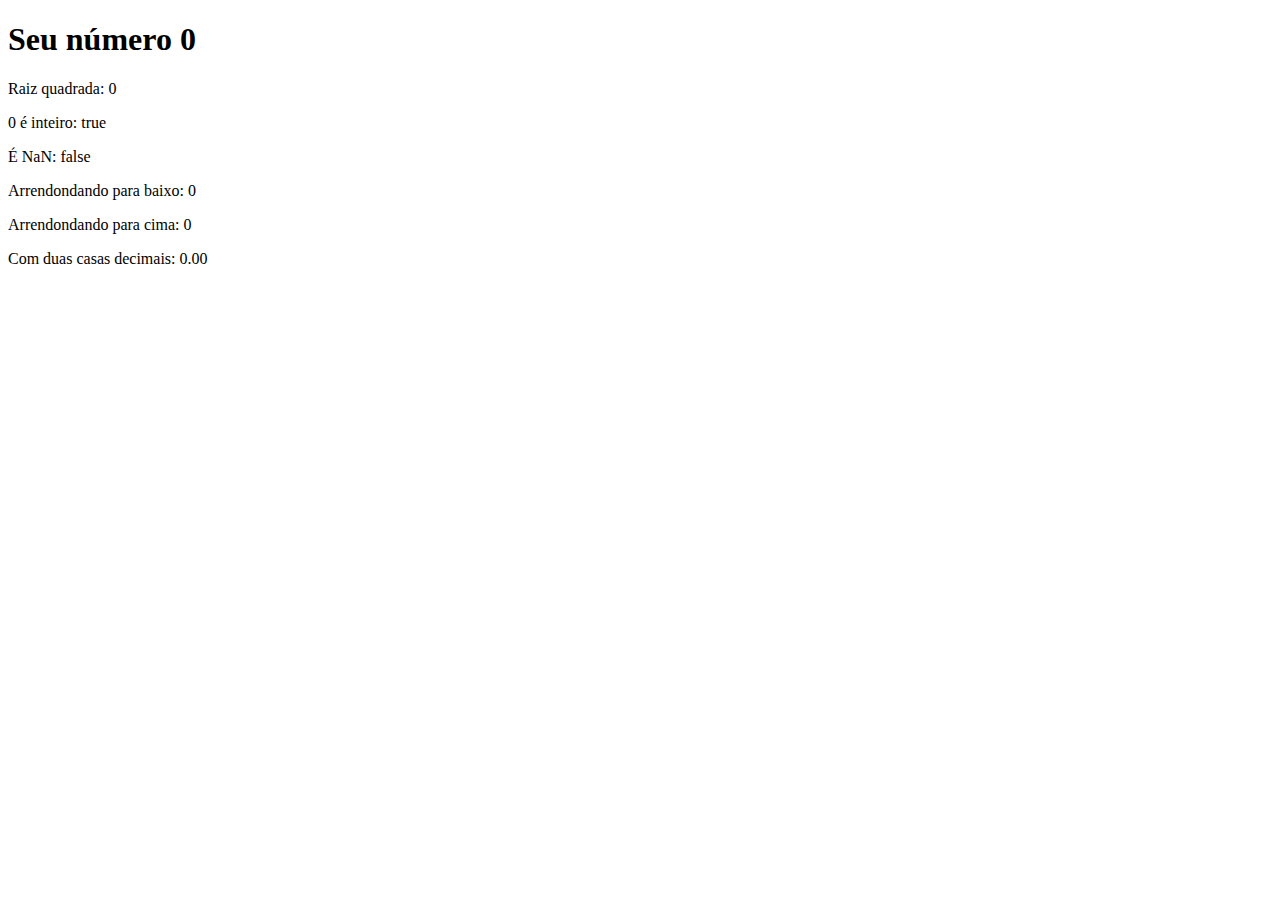
<file: Seção 02/aula11/index.html>
<!DOCTYPE html>
<html lang="pt-BR">
<head>
    <meta charset="UTF-8">
    <meta http-equiv="X-UA-Compatible" content="IE=edge">
    <meta name="viewport" content="width=device-width, initial-scale=1.0">
    <title>Document</title>
</head>
<body>
    <section>
        <h1>Seu número <span id="number"></span></h1>
        <p>Raiz quadrada: <span id="raiz"></span></p>
        <p><span id="numberInt"></span> é inteiro: <span id="bool"></span></p>
        <p>É NaN: <span id="boolNaN"></span></p>
        <p>Arrendondando para baixo: <span id="numberDown"></span></p>
        <p>Arrendondando para cima: <span id="numberUp"></span></p>
        <p>Com duas casas decimais: <span id="numberDecimal"></span></p>
    </section>
    <script src="index.js"></script>
</body>
</html>
</file>
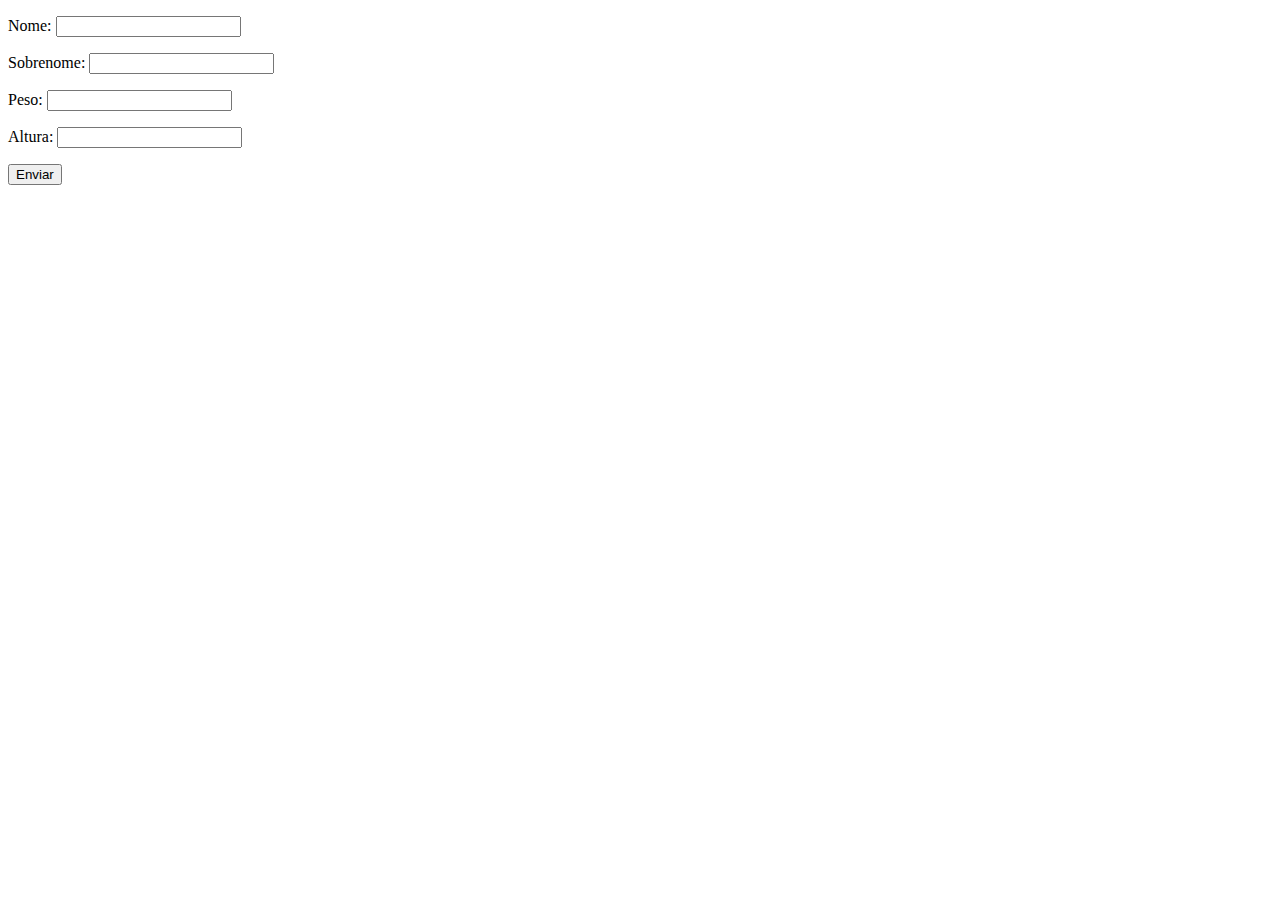
<file: Seção 02/aula12/index.html>
<!DOCTYPE html>
<html lang="pt-BR">
<head>
  <meta charset="UTF-8">
  <meta http-equiv="X-UA-Compatible" content="IE=edge">
  <meta name="viewport" content="width=device-width, initial-scale=1.0">
  <title>Formulário</title>
</head>
<body>
  <form class="form" method="get">
    <p>Nome: <input type="text" class="nome"></p>
    <p>Sobrenome: <input type="text" class="sobrenome"></p>
    <p>Peso: <input type="text" class="peso"></p>
    <p>Altura: <input type="text" class="altura"></p>
    <button>Enviar</button>
  </form>
  <div class="resultado">
  </div>
  <script src="index.js"></script>
</body>
</html>
</file>
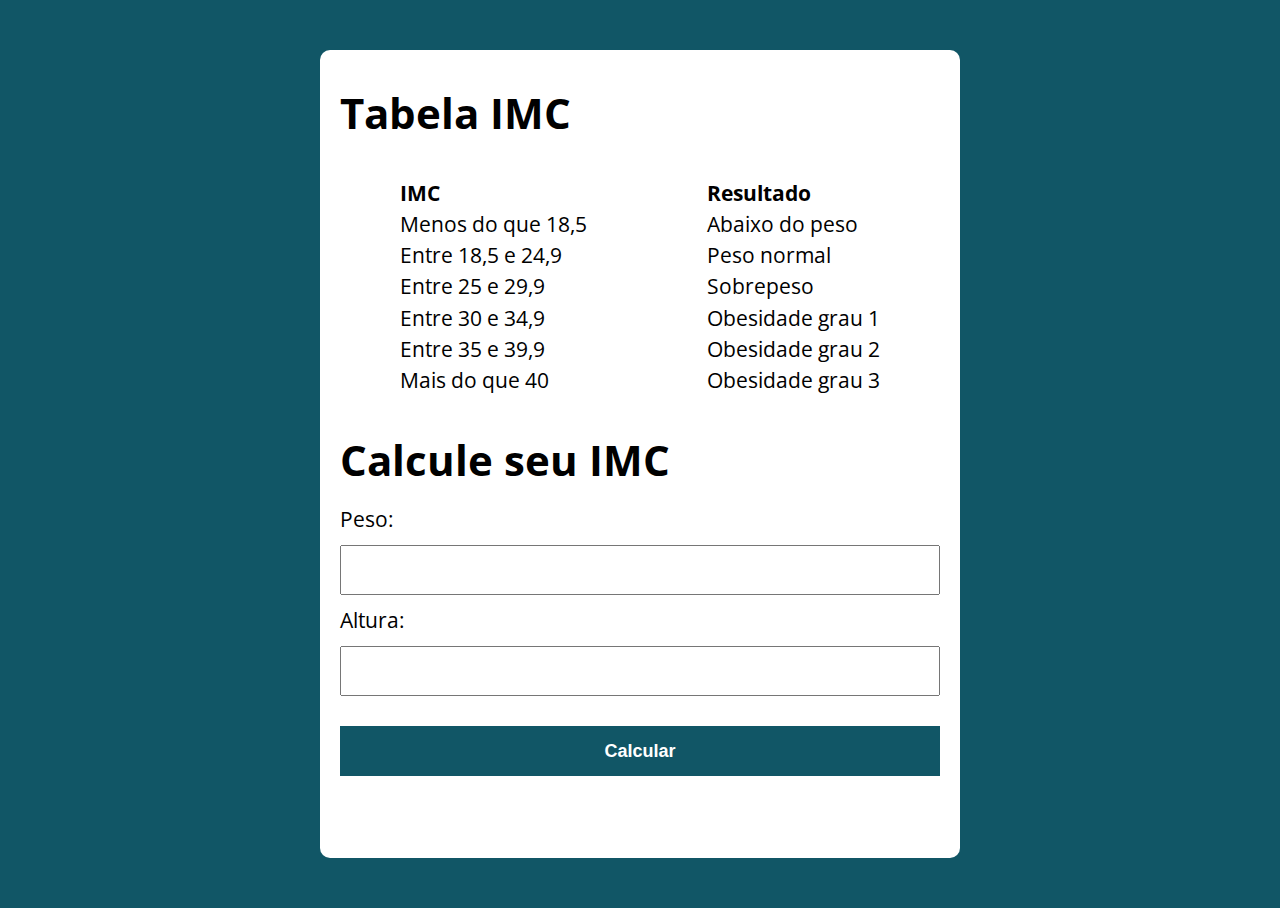
<file: Seção 03/aula01/index.html>
<!DOCTYPE html>
<html lang="pt-BR">
<head>
  <meta charset="UTF-8">
  <meta http-equiv="X-UA-Compatible" content="IE=edge">
  <meta name="viewport" content="width=device-width, initial-scale=1.0">
  <link rel="stylesheet" href="assets/css/style.css">
  <title>Document</title>
</head>
<body>
  <main>
    <h1>Tabela IMC</h1>
    <div>
      <p>
        <span>IMC</span><br>
        Menos do que 18,5<br>
        Entre 18,5 e 24,9<br>
        Entre 25 e 29,9<br>
        Entre 30 e 34,9<br>
        Entre 35 e 39,9<br>
        Mais do que 40
      </p>
      <p>
        <span>Resultado</span><br>
        Abaixo do peso<br>
        Peso normal<br>
        Sobrepeso<br>
        Obesidade grau 1<br>
        Obesidade grau 2<br>
        Obesidade grau 3
      </p>

    </div>
    <h1>Calcule seu IMC</h1>
    <form class="form">
      <label for="peso">Peso:</label>
      <input type="text" class="peso">
      <label for="altura">Altura:</label>
      <input type="text" class="altura">
      <button>Calcular</button>
    </form>
    <p id="resultado"></p>
  </main>
  <script src="assets/js/index.js"></script>
</body>
</html>
</file>
<file: Seção 03/aula01/assets/css/style.css>
@import url('https://fonts.googleapis.com/css?family=Open+Sans:400,700&display=swap');
:root {
  --primary-color: rgb(17, 86, 102);
  --primary-color-darker: rgb(9, 48, 56);
}

* {
  box-sizing: border-box;
  outline: 0;
}

body {
  margin: 0;
  padding: 0;
  background: var(--primary-color);
  font-family: 'Open sans', sans-serif;
  font-size: 1.3em;
  line-height: 1.5em;
}

main {
  max-width: 640px;
  margin: 50px auto;
  background: #fff;
  padding: 20px;
  border-radius: 10px;
}

div {
  display: flex;
  justify-content: space-around;
}

span {
  font-weight: bold;
}

form input, form label, form button {
  display: block;
  width: 100%;
  margin-bottom: 10px;
}

form input {
  font-size: 24px;
  height: 50px;
  padding: 0 20px;
}

form input:focus {
  outline: 1px solid var(--primary-color);
}

form button {
  border: none;
  background: var(--primary-color);
  color: #fff;
  font-size: 18px;
  font-weight: 700;
  height: 50px;
  cursor: pointer;
  margin-top: 30px;
}

form button:hover {
  background: var(--primary-color-darker);
}

#resultado {
  padding: 10px;
}
</file>
